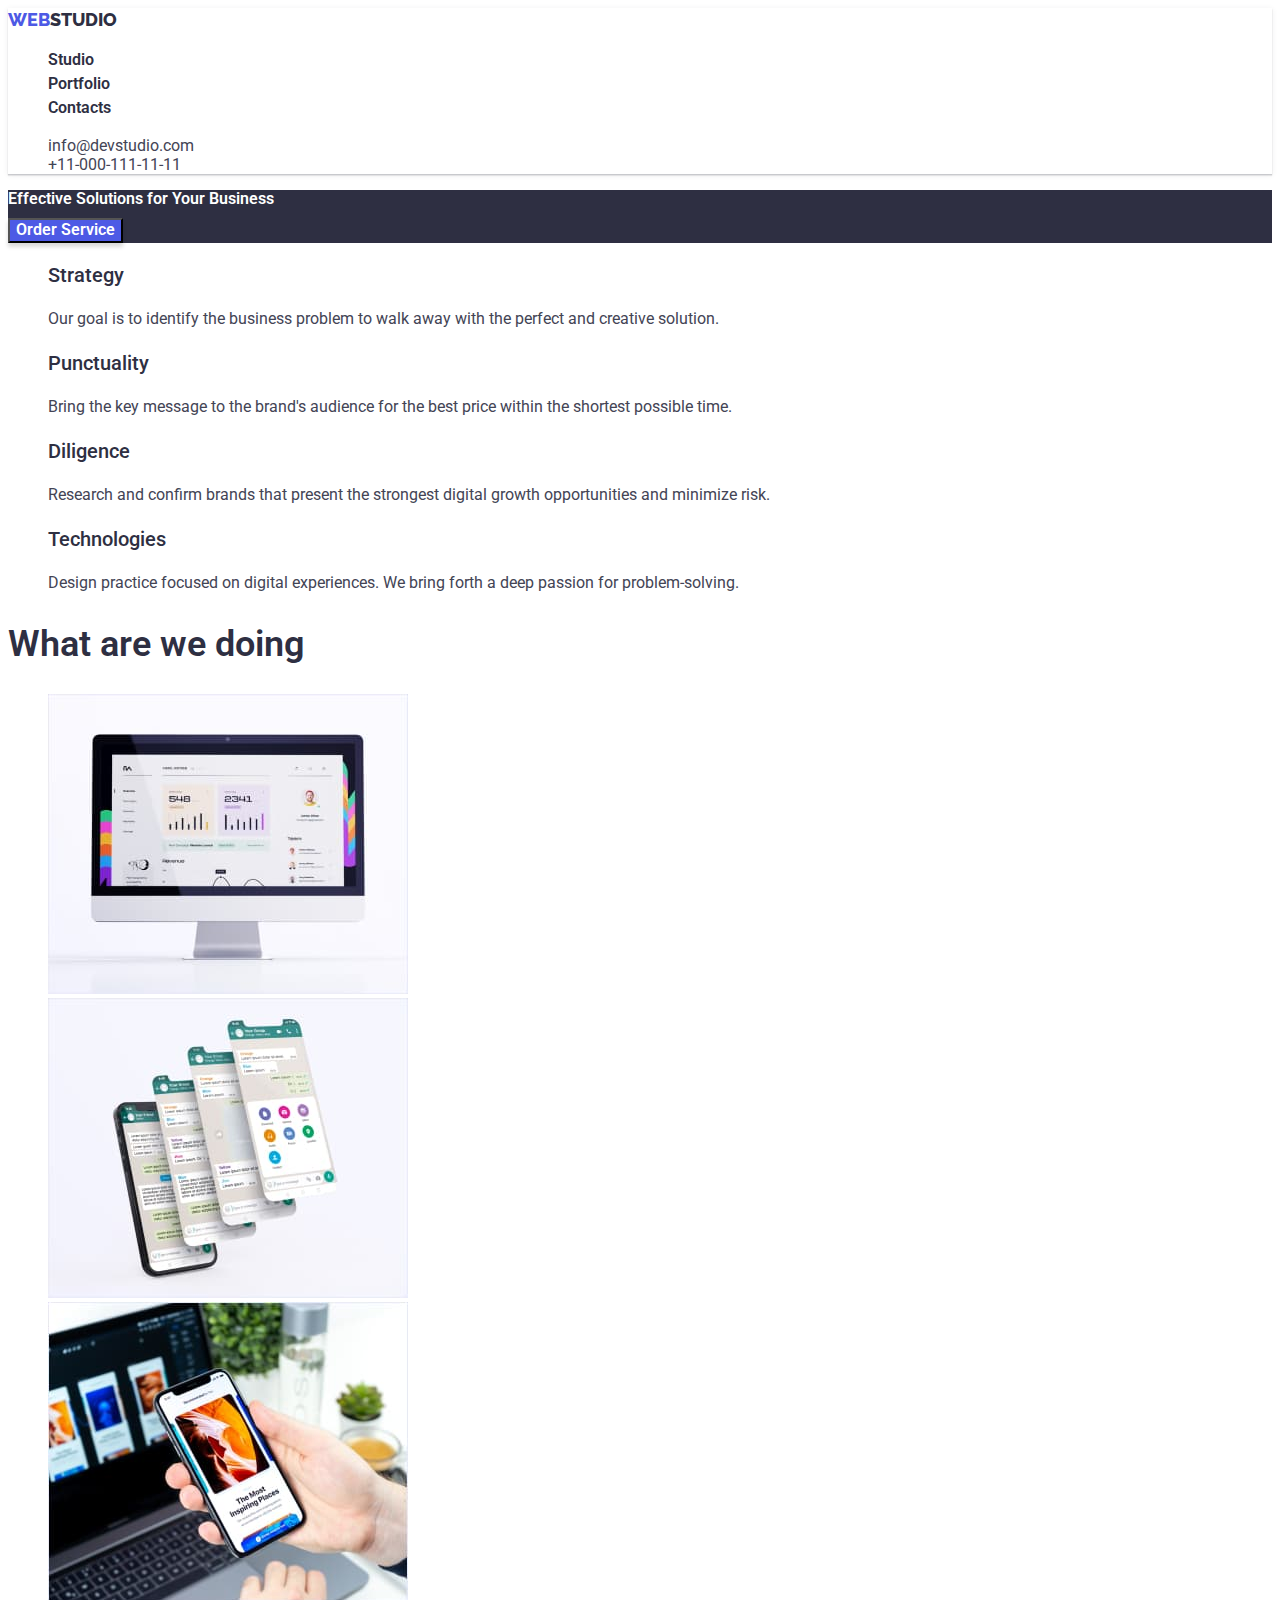
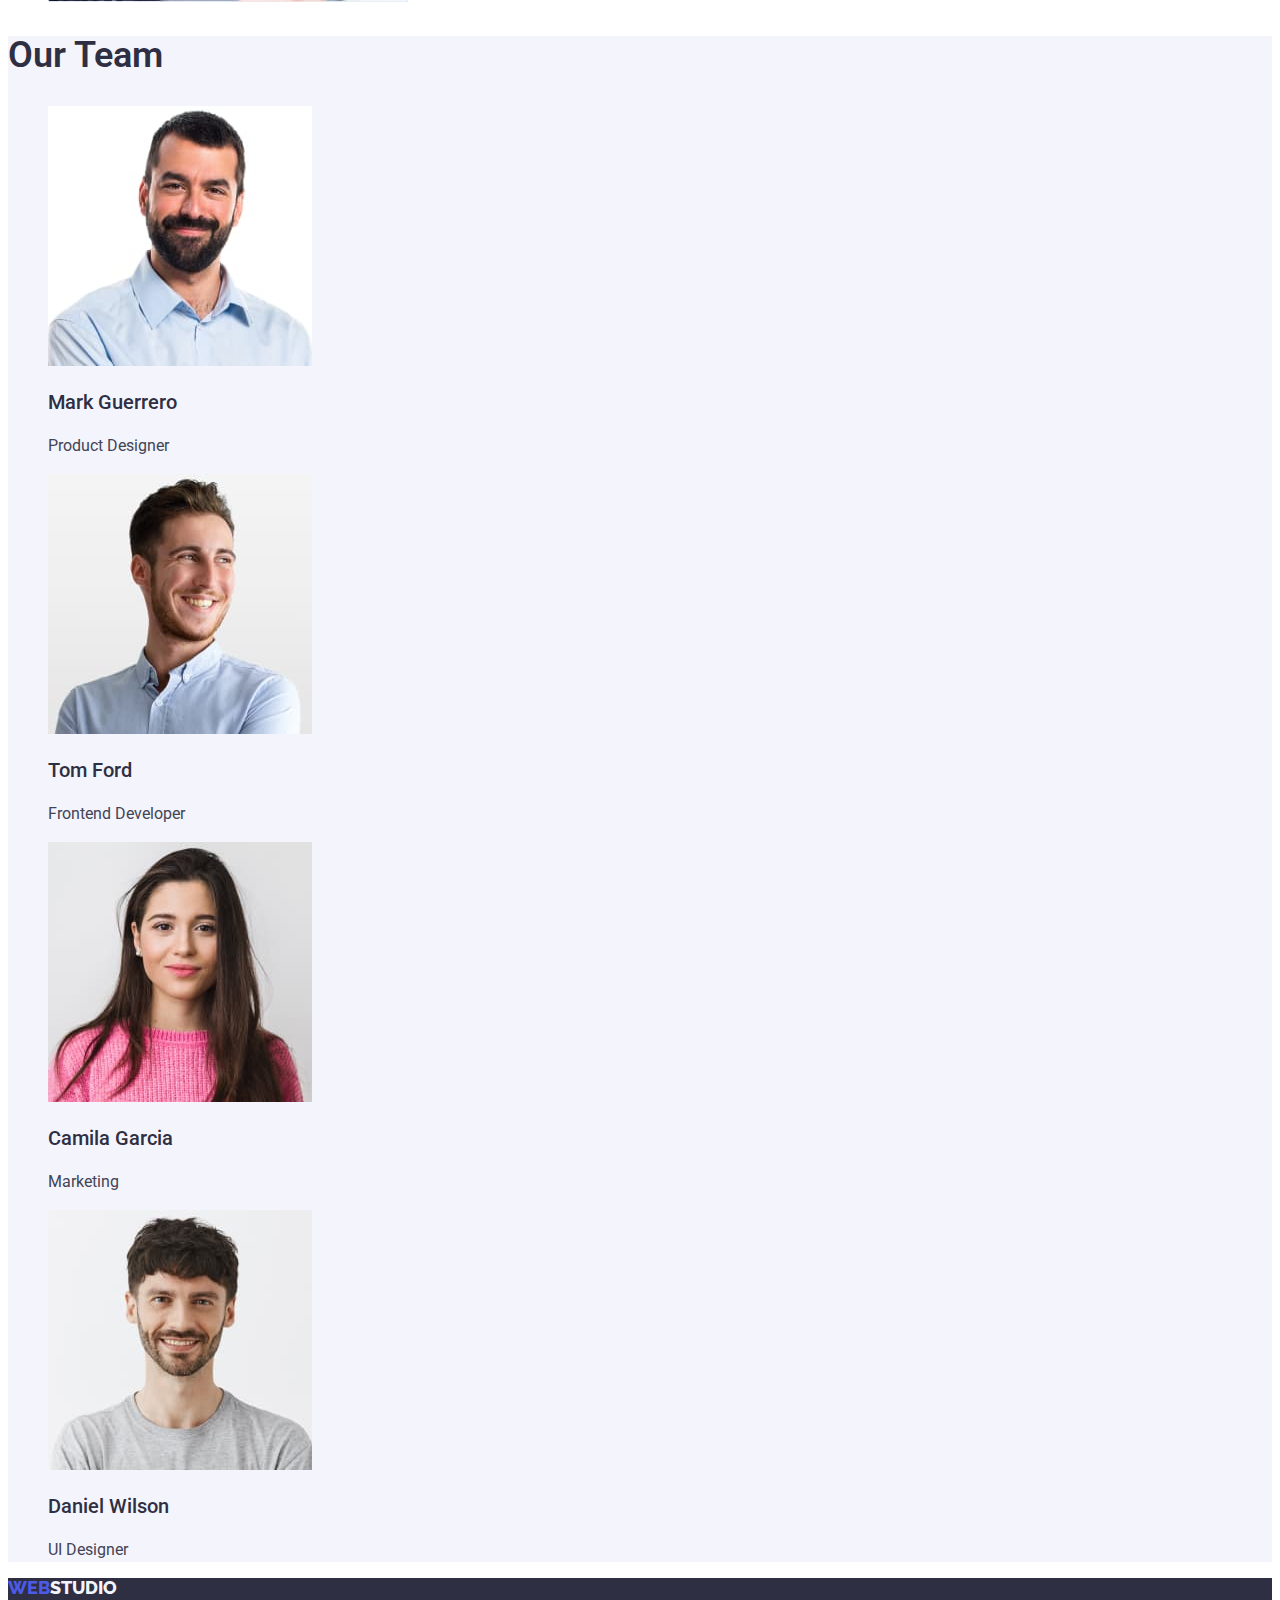
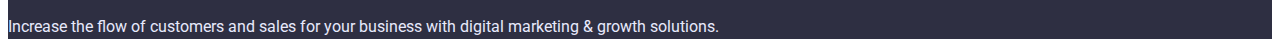
<file: index.html>
<!DOCTYPE html>
<html lang="en">

<head>
    <meta charset="UTF-8">
    <meta http-equiv="X-UA-Compatible" content="IE=edge">
    <meta name="viewport" content="with=device-width,initial-scale=1.0">
    <title>WebStudio</title>
    <link href="https://fonts.googleapis.com/css2?family=Raleway:wght@800&family=Roboto:wght@400;500;700;900&display=swap" rel="stylesheet">
    <link rel="stylesheet" href="./css/styles.css">
</head>

<body class="boddy">
    <header class="head">

        <a href="index.html" class="web">Web<span class="stud">Studio</span></a>



        <nav>
            <ul class="buttron">
                <li>
                    <a href="" class="studios">Studio</a>
                </li>
                <li>
                    <a href="portfolio.html" class="studios">Portfolio</a>
                </li>
                <li>
                    <a href="" class="studios">Contacts</a>
                </li>
            </ul>
        </nav>
        <ul class="buttron">
            <li>
                <a href="mailto:info@devstudio.com" lang="en" class="mail">info@devstudio.com</a>
            </li>
            <li>
                <a href="tel:+11-000-111-11-11" class="mail">+11-000-111-11-11</a>

            </li>
        </ul>

    </header>
    <main>
        <!--1section-->

        <section class="secone">
            <h1 class="effects">Effective Solutions for Your Business</h1>
            <button type="button" class="butik">Order Service</button>
        </section>

        <!--2section-->
        <section class="advantages">
            <h1 class="adva">Our advantages</h1>
            <ul class="buttron">
                <li>
                    <h3 class="strategy">Strategy</h3>
                    <p class="business">Our goal is to identify the business
                        problem to walk away with the perfect and creative solution. </p>
                </li>
                <li>
                    <h3 class="strategy">Punctuality</h3>
                    <p class="business">Bring the key message to the brand's audience for the best price within the shortest possible
                        time.</p>
                </li>
                <li>
                    <h3 class="strategy">Diligence</h3>
                    <p class="business">Research and confirm brands that present the strongest digital growth opportunities and minimize
                        risk.</p>
                </li>
                <li>
                    <h3 class="strategy">Technologies</h3>
                    <p class="business">Design practice focused on digital experiences. We bring forth a deep passion for
                        problem-solving.</p>
                </li>
            </ul>
        </section>
        
        <!--3section-->
        <section class="doing">
            <h2 class="what ">What are we doing</h2>
            <ul class="buttron">
                <li class="comp"><img src="images/comp.jpg" alt="analytics services" ></li>
                <li class="comp"><img src="images/phone.jpg" alt="support in social networks" ></li>
                <li class="comp"><img src="images/note.jpg" alt="design work" ></li>
            </ul>


        </section>

        <!--4section-->

        <section class="cot">
            <h2 class="team">Our Team</h2>
            <ul class="buttron">
                <li> <img src="images/blue.jpg" alt="guy with beard and blue shirt" class="blue"> 
                <h3 class="mark">Mark Guerrero</h3>
                <p class="product">Product Designer</p></li>

                <li> <img src="images/white.jpg" alt="guy in a white shirt with a smile" class="blue">
                <h3 class="mark">Tom Ford</h3>
                <p class="product">Frontend Developer</p></li>
                <li> <img src="images/rose.jpg" alt="girl in a pink sweater" class="blue">
                <h3 class="mark">Camila Garcia</h3>
                    <p class="product">Marketing</p></li>
                    <li><img src="images/gray.jpg" alt="guy with a beard in a gray turtleneck" class="blue"> 
                    <h3 class="mark">Daniel Wilson</h3>
                    <p class="product">UI Designer</p></li>
                    
            </ul>
        </section>

        <!--5section-->

    </main>
    <footer class="foot">


        <a href="index.html" class="bew">Web<span class="dio">Studio</span></a>
        <p class="increase">Increase the flow of customers and sales for your business with digital marketing & growth solutions.</p>
    </footer>
</body>
</html>
</file>
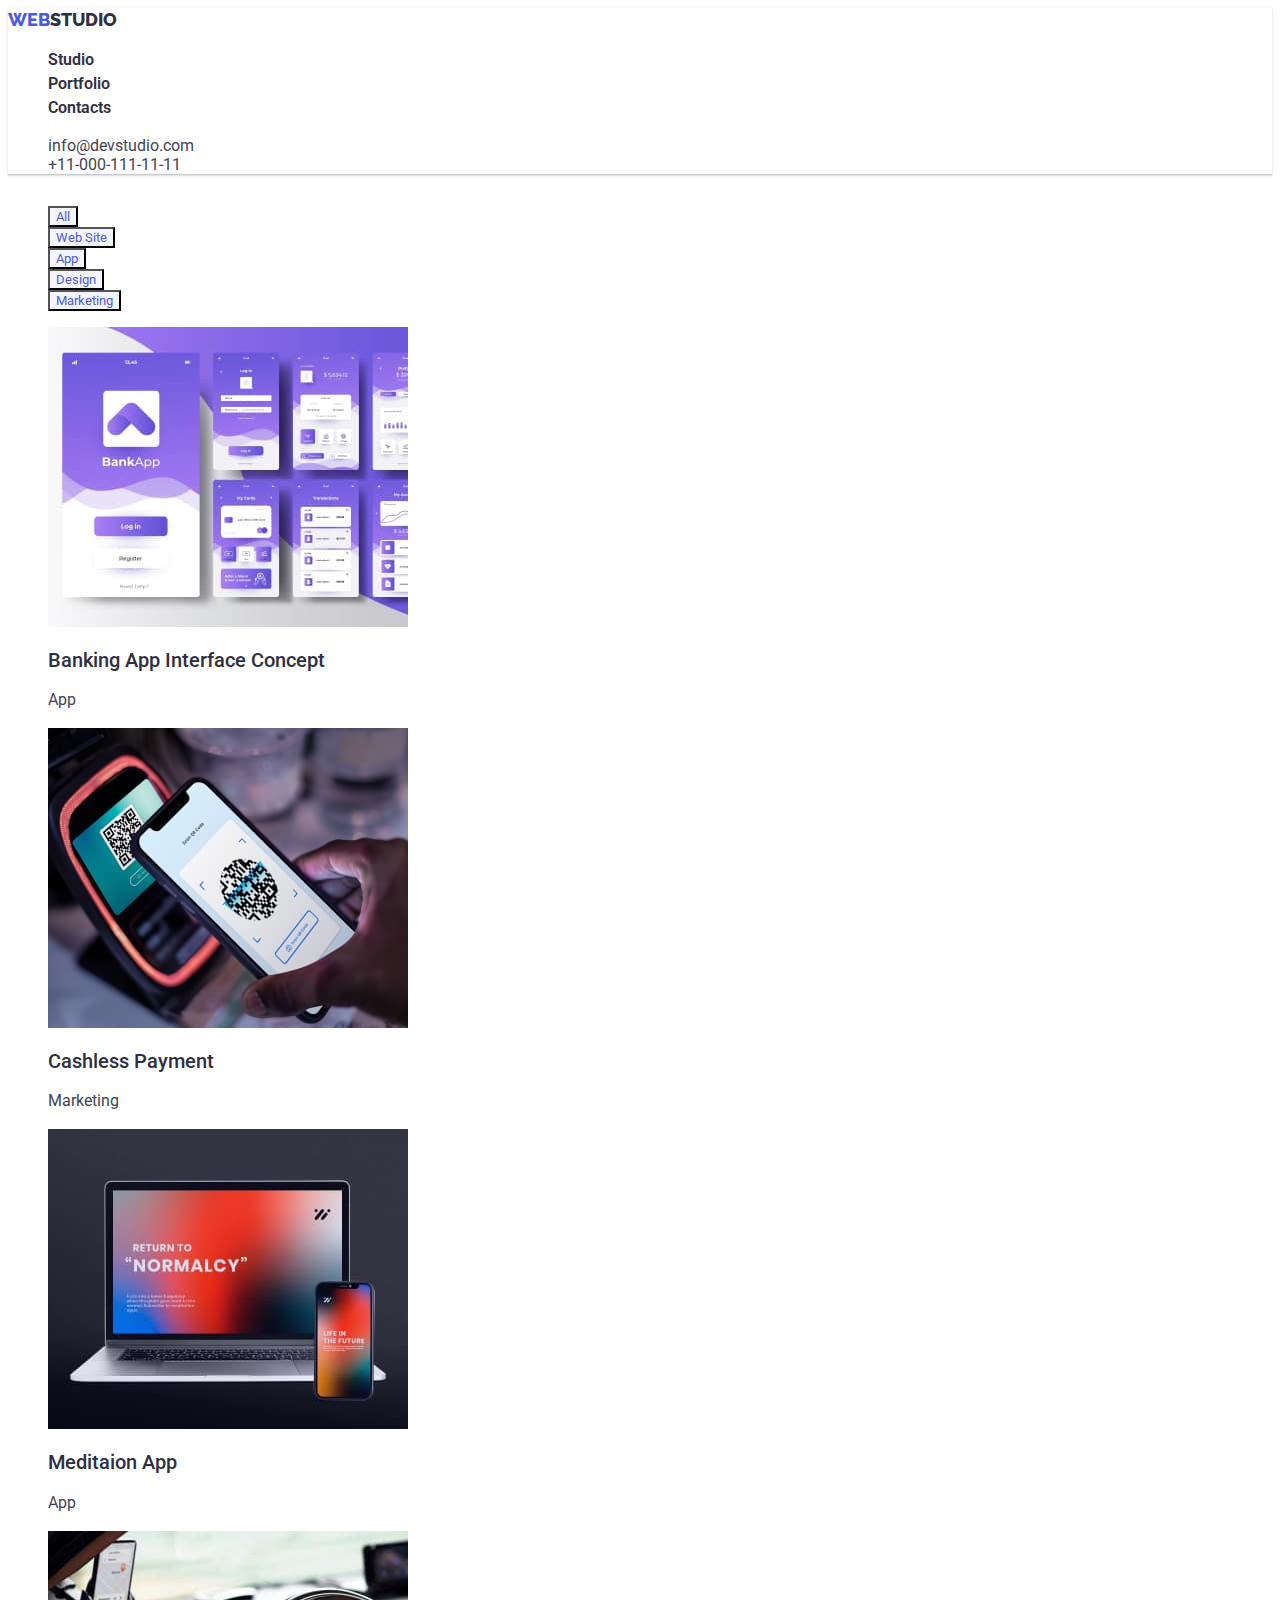
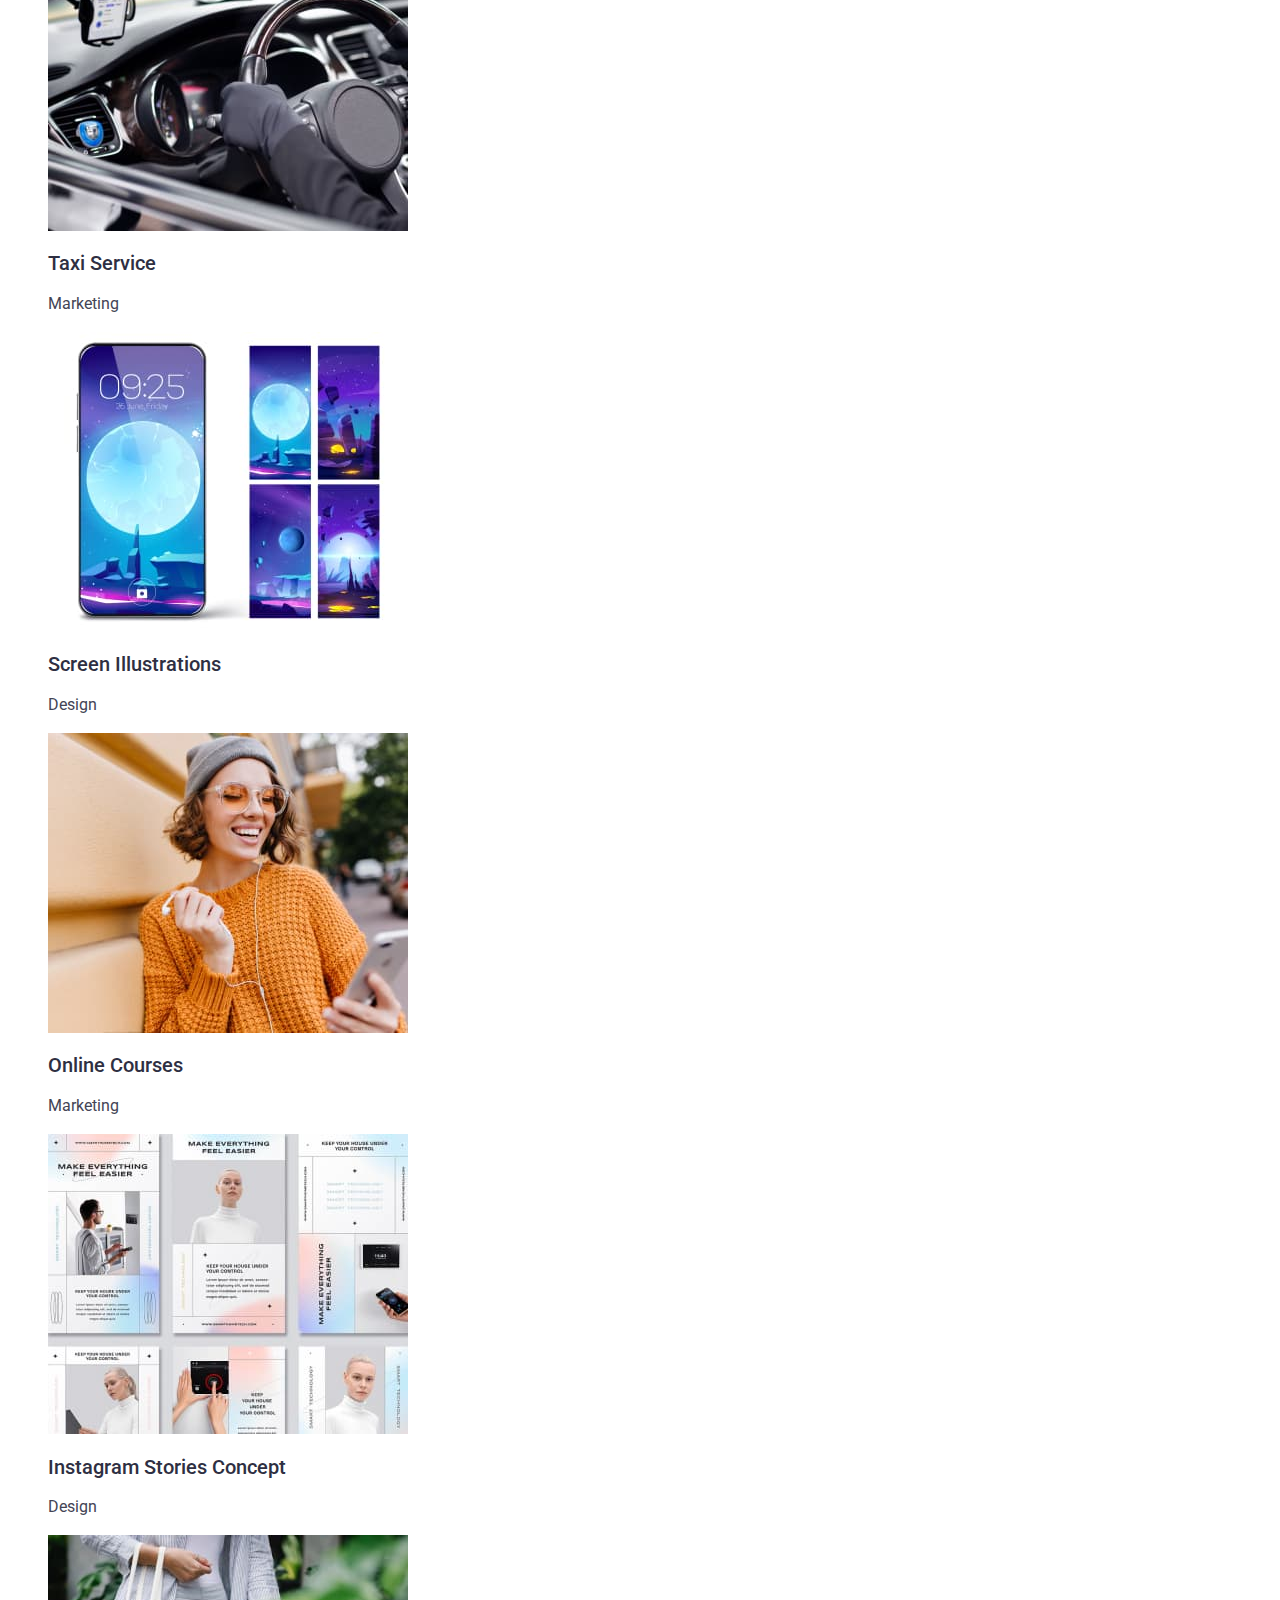
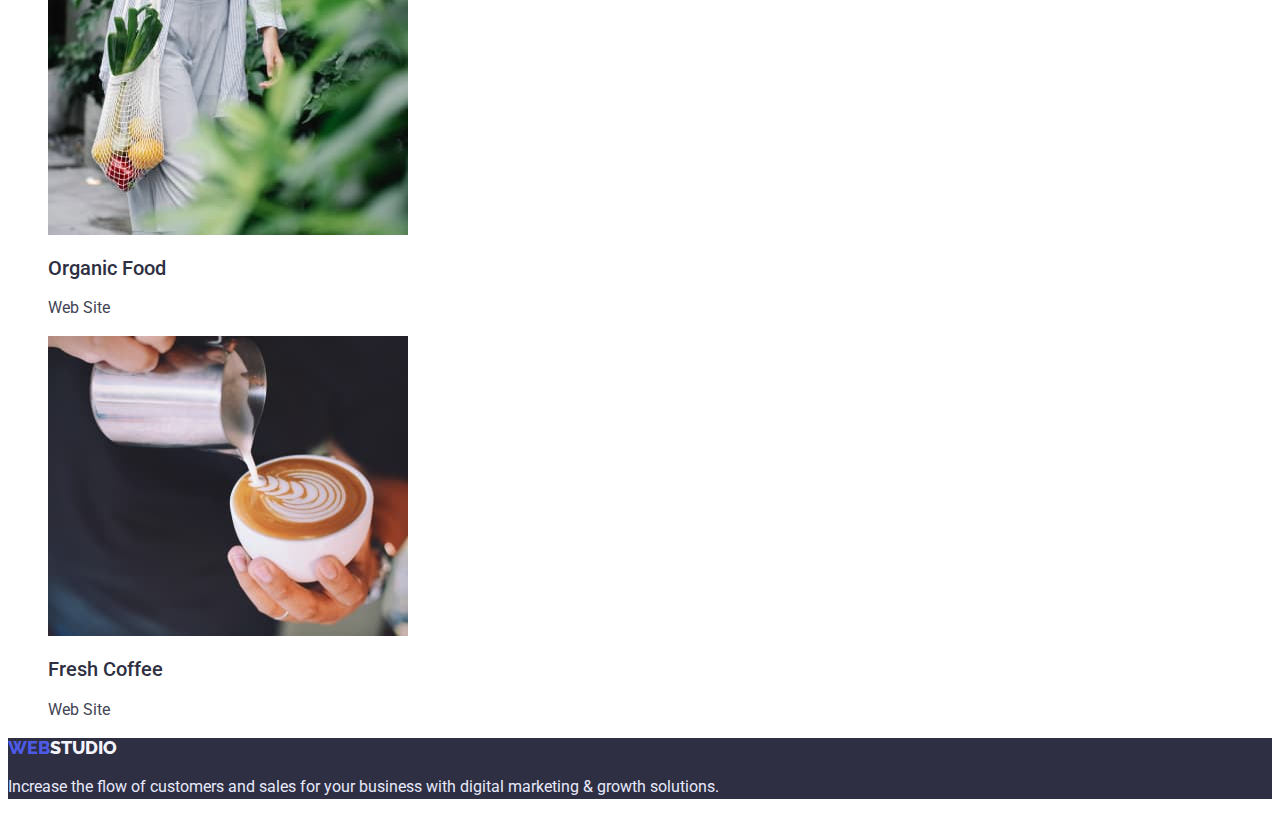
<file: portfolio.html>
<!DOCTYPE html>
<html lang="en">

<head>
    <meta charset="UTF-8">
    <meta http-equiv="X-UA-Compatible" content="IE=edge">
    <meta name="viewport" content="with=device-width,initial-scale=1.0">
    <title>Portfolio</title>
    <link href="https://fonts.googleapis.com/css2?family=Raleway:wght@800&family=Roboto:wght@400;500;700;900&display=swap" rel="stylesheet">
    <link rel="stylesheet" href="./css/styles.css">
</head>

<body class="boddy">
    <header class="head">

        <a href="index.html" class="web">Web<span class="stud">Studio</span></a>



        <nav>
            <ul class="buttron">
                <li>
                    <a href="" class="studios">Studio</a>
                </li>
                <li>
                    <a href="portfolio.html" class="studios">Portfolio</a>
                </li>
                <li>
                    <a href="" class="studios">Contacts</a>
                </li>
            </ul>
        </nav>
        <ul class="buttron">
            <li>
                <a href="mailto:info@devstudio.com" lang="en" class="mail">info@devstudio.com</a>
            </li>
            <li>
                <a href="tel:+11-000-111-11-11" class="mail">+11-000-111-11-11</a>

            </li>
        </ul>

    </header>
    <main>
        <!--1section-->
        <section>
            <h1 class="torp">Portfolio</h1>
            <ul class="buttron">
                <li><button type="button" class="all">All</button></li>
                <li><button type="button" class="all">Web Site </button></li>
                <li><button type="button" class="all">App </button></li>
                <li><button type="button" class="all">Design </button></li>
                <li><button type="button" class="all">Marketing </button></li>
            </ul>
            <ul class="buttron">
                <li>
                <a href="" class="flower">
                     <img src="images/soft.jpg" alt="interface creation" class="flowerone">
                        <h2 class="flowertwo">Banking App Interface Concept</h2>
                        <p class="flowersri">App</p>
                        </a>
                </li>
                <li><a href="" class="flower">
                 <img src="images/qrscrem.jpg" alt="Possibility of cashless payment" class="flowerone">
                    <h2 class="flowertwo">Cashless Payment</h2>
                    <p class="flowersri">Marketing</p>
                    

                    </a>
                </li>
                <li><a href="" class="flower">
                        <img src="images/notesmart.jpg" alt=""  class="flowerone">
                        <h2 class="flowertwo">Meditaion App</h2>
                        <p class="flowersri">App</p>
                        
                    </a>
                </li>
                <li> <a href="" class="flower">
                 <img src="images/drive.jpg" alt=""  class="flowerone">
                    <h2 class="flowertwo">Taxi Service</h2>
                    <p class="flowersri">Marketing</p>
                    

                    </a>
                </li>
                <li> <a href="" class="flower">
                        <img src="images/desig.jpg" alt="" class="flowerone">
                        <h2 class="flowertwo">Screen Illustrations</h2>
                        <p class="flowersri">Design</p>
                       
                    </a>
                </li>
                <li> <a href="" class="flower">
                 <img src="images/person.jpg" alt="" class="flowerone">
                    <h2 class="flowertwo">Online Courses</h2>
                    <p class="flowersri">Marketing</p>
                    
                    

                    </a>
                </li>
                <li> <a href="" class="flower">
                 <img src="images/doce.jpg" alt="" class="flowerone">
                    <h2 class="flowertwo">Instagram Stories Concept</h2>
                    <p class="flowersri">Design</p>
                    
                    </a>
                </li>
                <li> <a href="" class="flower">
                 <img src="images/flower.jpg" alt="" class="flowerone">
                    <h2 class="flowertwo">Organic Food</h2>
                    <p class="flowersri">Web Site</p>
                    
                    </a>
                </li>

                <li> <a href="" class="flower">
                 <img src="images/cofe.jpg" alt="" class="flowerone">
                    <h2 class="flowertwo">Fresh Coffee</h2>
                    <p class="flowersri">Web Site</p>
                    

                    </a>
                </li>



            </ul>
        </section>
    </main>
    <footer class="foot">


        <a href="index.html" class="bew">Web<span class="dio">Studio</span></a>
        <p class="increase">Increase the flow of customers and sales for your business with digital marketing & growth solutions.</p>
    </footer>
</body>

</html>
</file>
<file: css/styles.css>
:root{
    --navcolor:#2E2F42;
    --contactcolor:#434455;
    --whitecolor:#FFFFFF;
    --butcolor:#4D5AE5;
    --clickcolor:#404BBF;
    --grecolor:#31D0AA;
    --sercolor:#F4F4FD;
    --serrcolor:#E7E9FC;
}
/* body */

.boddy{
        font-family: "Roboto", sans-serif;
    }



/* header */
.head{
    background: var(--whitecolor);
box-shadow: 0px 2px 1px rgba(46, 47, 66, 0.08), 0px 1px 1px rgba(46, 47, 66, 0.16), 0px 1px 6px rgba(46, 47, 66, 0.08);

    
}
/* logo */
.web{
   

font-family: 'Raleway';
font-style: normal;
font-weight: 800;
font-size: 18px;
line-height: 1.33;
color:  var(--butcolor);
text-decoration: none;
text-transform:uppercase;

}
/* logo2 */
.stud{
    
font-family: "Raleway";
font-style: normal;
font-weight: 800;
font-size: 18px;
line-height: 1.33;
color:var(--navcolor);
text-decoration: none;
text-transform:uppercase;

}
/* Button stud */
.buttron{
    list-style-type: none;
}

.studios{
font-style: normal;
font-weight: 600;
font-size: 16px;
line-height: 1.5;
color: var(--navcolor);
text-decoration: none;
}
.studios:hover{
    color:var(--contactcolor);
}
.studios:focus{
    color:var(--contactcolor);}
   
.studios:active{
    color:  var(--clickcolor)
}
    


/* Button portfolio */


.mail{
   

font-style: normal;
font-weight: 400;
font-size: 16px;
line-height: 1.5px;
color: var(--contactcolor);
text-decoration: none;


}
.mail:hover{
    color:var(--contactcolor);
}
.mail:focus{
    color:var(--contactcolor);
}

.mail:active{
    color: var(--clickcolor);
}
    
/* href number */


/* section1 */
.secone{
    background:var(--navcolor);
}
/* paragraf */
.effects{
   
    

    font-style: normal;
    font-weight: 600;
    font-size: 16px;
    line-height: 1.07;
    color:  var(--whitecolor);
}



.butik{
    font-family: 'Roboto';
    font-weight: 600;
    font-size: 16px;
    line-height: 1.18;
    background: var(--butcolor);
    color:  var(--whitecolor);
    box-shadow: 0px 4px 4px rgba(0, 0, 0, 0.15);
    cursor: pointer;
    z-index: 3;
}
.bitik:hover{
    background:var(--clickcolor);
}
.butik:focus{
    background:var(--clickcolor);
}

.butik:active{
    background:var(--clickcolor);
}  



/* section2 */
.advantages{
    background:   var(--whitecolor);
}
.adva{

    font-size: 0
}
/* Strategy */
.strategy{
    font-style: normal;
    font-weight: 500;
    font-size: 20px;
    line-height: 1.2;
    color: var(--navcolor);
}

.business{
    font-size: 16px;
    line-height: 1.5;
    color: var(--contactcolor);
}

/*3section*/
.doing{
    background:  var(--whitecolor);
}
.what{
    font-style: normal;
    font-weight: 600;
    font-size: 36px;
    line-height: 1.11;
    color: var(--navcolor);
}
.comp{
    width: 360px;
}

/*4section*/
.cot{
    background: var(--sercolor);
}
.team{
    font-style: normal;
    font-weight: 600;
    font-size: 36px;
    line-height: 1.11;  
    color:var(--navcolor);
}

.blue{
    width: 264px;
    height: 260px;
}
.mark{
    font-style: normal;
    font-weight: 500;
    font-size: 20px;
    line-height: 1.2;
    color: var(--navcolor);
}
.product{
    font-size: 16px;
    line-height: 1.5;
    color:var(--contactcolor);
}

/*--5section*/
.foot{
    background: var(--navcolor);
}

.bew{
    font-family: 'Raleway';
    font-style: normal;
    font-weight: 800;
    font-size: 18px;
    line-height: 1.16;
    color:  var(--butcolor);
    text-decoration: none;
    text-transform:uppercase;
}
.dio{
    font-family: 'Raleway';
    font-style: normal;
    font-weight: 800;
    font-size: 18px;
    line-height: 1.16;
    color:  var(--sercolor);
    text-decoration: none;
    text-transform:uppercase;
}

.increase{
   
font-size: 16px;
line-height: 1.5;
color: var(--serrcolor);
}



/* pppppppppppppppooooooooooooooorrrrrrrrrrrrrttttttttttfffffffffoooooooooolllllliiiiiiiooooooo */
.torp{
    font-size:0px;
}
.all{
    font-family: 'Roboto';
    background:  var(--sercolor);
    color: var(--butcolor);
    cursor: pointer;
}
.all:hover{
    background:  var(--butcolor);
    color:  var(--whitecolor)};
.all:focus{
    background: var(--butcolor);
    color:  var(--whitecolor)};

.all:active{

    background:  var(--clickcolor);
    color:  var(--whitecolor);
}




.flower{
    text-decoration: none
}
.flowerone{
    width: 360px;
}
.flowertwo{
    font-style: normal;
    font-weight: 500;
    font-size: 20px;
    line-height: 1.2;
    color: var(--navcolor);
}
.flowersri{
    font-size: 16px;
    line-height: 1.5;
    color: var(--contactcolor);
    
}
</file>
